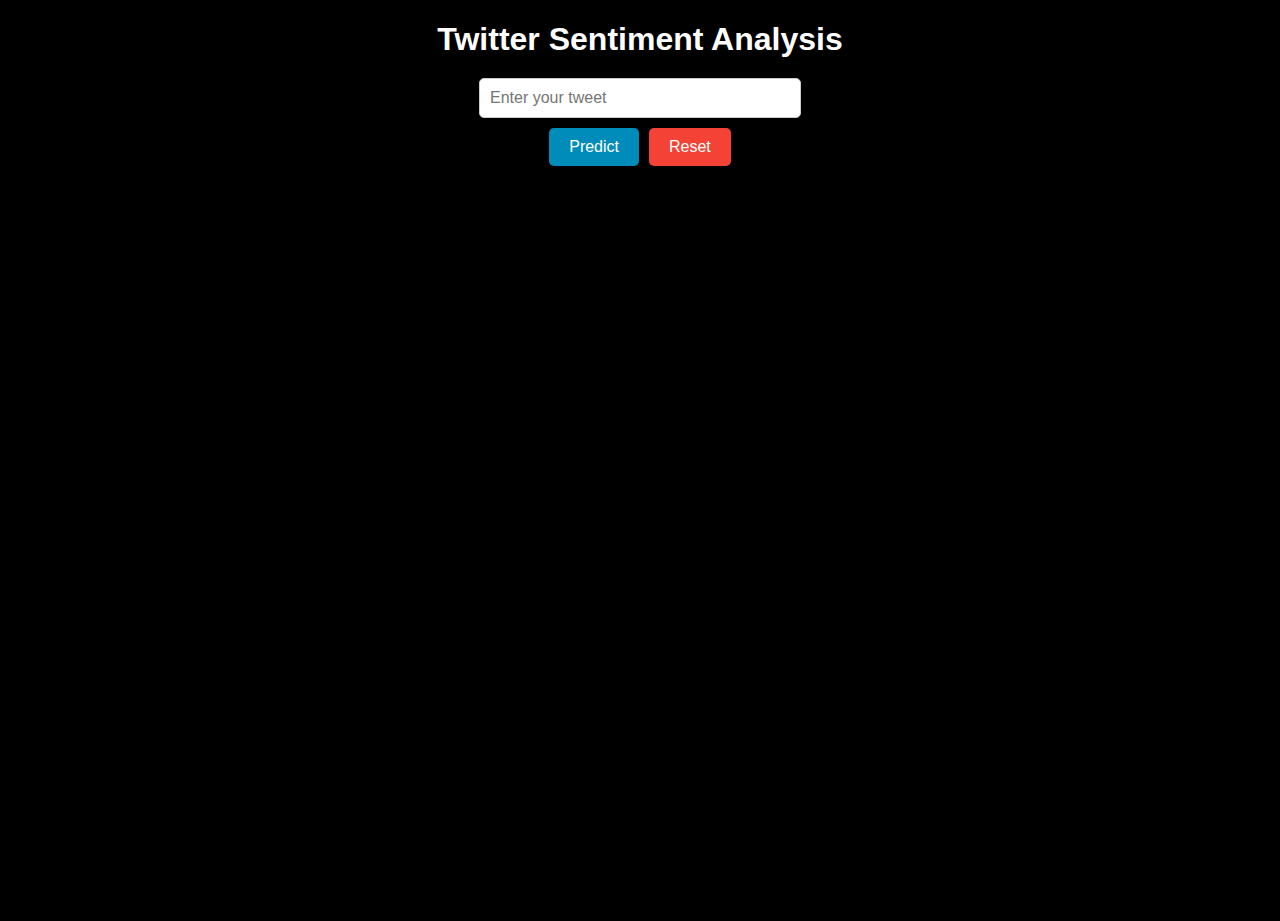
<file: templates/my.html>
<!DOCTYPE html>
<html lang="en">

<head>
    <meta charset="UTF-8">
    <meta name="viewport" content="width=device-width, initial-scale=1.0">
    <title>Twitter Sentiment Analysis</title>
    <style>
        body {
            font-family: sans-serif;
            margin: 0;
            padding: 0;
            /* display: flex; */
            flex-direction: column;
            align-items: center;
            justify-content: center;
            min-height: 100vh;
            background-color: black; /* Updated background color */
            color: white; /* Updated text color */
        }

        h1 {
            text-align: center;
            margin-bottom: 20px;
        }

        .container {
            display: flex;
            flex-direction: column;
            align-items: center;
        }

        #tweet {
            width: 300px;
            padding: 10px;
            border: 1px solid #ccc;
            border-radius: 5px;
            margin-bottom: 10px;
            font-size: 16px;
        }

        #buttons-container {
            display: flex;
            justify-content: center; /* Align buttons horizontally */
            gap: 10px; /* Add some space between buttons */
            margin-bottom: 10px;
        }

        #predict, #reset {
            padding: 10px 20px;
            border: none;
            border-radius: 5px;
            font-size: 16px;
            cursor: pointer;
        }

        #predict {
            background-color: #008CBA;
            color: white;
        }

        #reset {
            background-color: #f44336;
            color: white;
        }

        #sentiment {
            font-size: 18px;
            font-weight: bold;
        }
    </style>
</head>

<body>
    <h1>Twitter Sentiment Analysis</h1>
    <div class="container">
        <input type="text" id="tweet" placeholder="Enter your tweet">
        <div id="buttons-container">
            <button id="predict">Predict</button>
            <button id="reset">Reset</button>
        </div>
        <div id="sentiment"></div>
    </div>

    <script>
        const tweetInput = document.getElementById('tweet');
        const predictButton = document.getElementById('predict');
        const resetButton = document.getElementById('reset');
        const sentimentOutput = document.getElementById('sentiment');

        predictButton.addEventListener('click', () => {
            const tweet = tweetInput.value;

            // Sentiment analysis logic here (replace with your own implementation)
            const sentiment = analyzeSentiment(tweet);

            sentimentOutput.textContent = `Sentiment: ${sentiment}`;
        });

        resetButton.addEventListener('click', () => {
            tweetInput.value = '';
            sentimentOutput.textContent = '';
        });

        function analyzeSentiment(tweet) {
            // Replace this with your sentiment analysis logic
            // This is a simple example that just returns a random sentiment
            const sentiments = ['positive', 'negative', 'neutral'];
            return sentiments[Math.floor(Math.random() * sentiments.length)];
        }
    </script>
</body>

</html>
</file>
